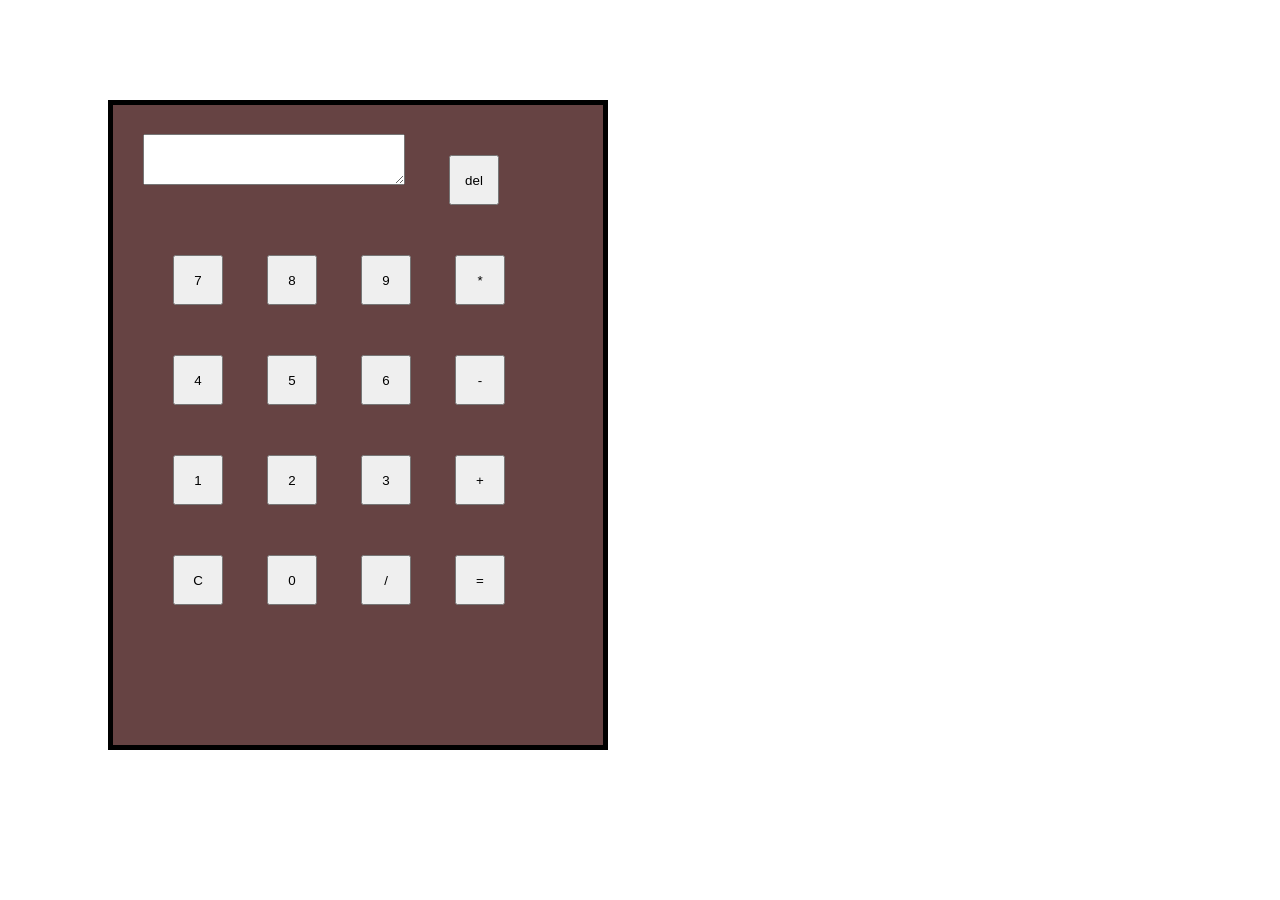
<file: calculator/index.html>
<!DOCTYPE html>
<html lang="en">
<head>
    <meta charset="UTF-8">
    <meta http-equiv="X-UA-Compatible" content="IE=edge">
    <meta name="viewport" content="width=device-width, initial-scale=1.0">
    <title>Document</title>
    <link rel="stylesheet" href="./style.css">
    <script src="./script.js"></script>
</head>
<body>
    <div class="body">
        <div class="output">
            <textarea name="" id="result" cols="30" rows="3"></textarea>
            <button  onclick="backSpace()" type="button">del</button>
        </div>
        <div><button onclick="displayNum(7)" type="button">7</button>
            <button onclick="displayNum(8)" type="button">8</button>
            <button onclick="displayNum(9)" type="button">9</button>
            <button onclick="displayNum('*')" type="button">*</button>

        </div>
        <div><button onclick="displayNum(4)" type="button">4</button>
            <button onclick="displayNum(5)" type="button">5</button>
            <button onclick="displayNum(6)" type="button">6</button>
            <button onclick="displayNum('-')" type="button">-</button>

        </div>
        <div><button onclick="displayNum(1)" type="button">1</button>
            <button onclick="displayNum(2)" type="button">2</button>
            <button onclick="displayNum(3)" type="button">3</button>
            <button onclick="displayNum('+')" type="button">+</button>

        </div>
        <div><button onclick="clearBox()" type="button">C</button>
            <button onclick="displayNum(0)" type="button">0</button>
            <button onclick="displayNum('/')" type="button">/</button>
            <button onclick="evaluateExpression()" type="button">=</button>

        </div>
        





    </div>
</body>
</html>
</file>
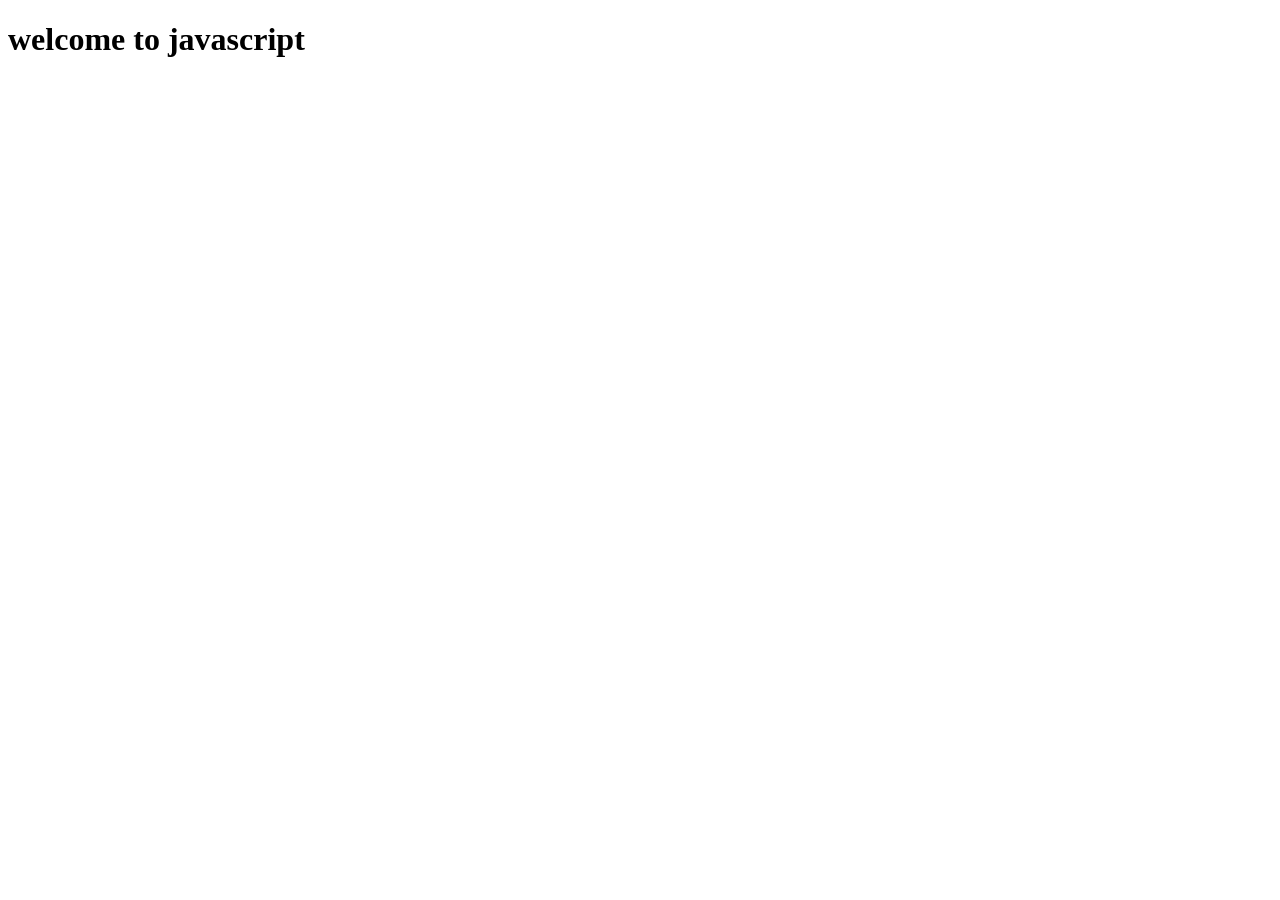
<file: fundamentals/index.html>
<!DOCTYPE html>
<html lang="en">
<head>
    <meta charset="UTF-8">
    <meta http-equiv="X-UA-Compatible" content="IE=edge">
    <meta name="viewport" content="width=device-width, initial-scale=1.0">
    <title>Document</title>
</head>
<body>
    <h1>welcome to javascript</h1>
</body>
<script src="./script.js"></script>
</html>
</file>
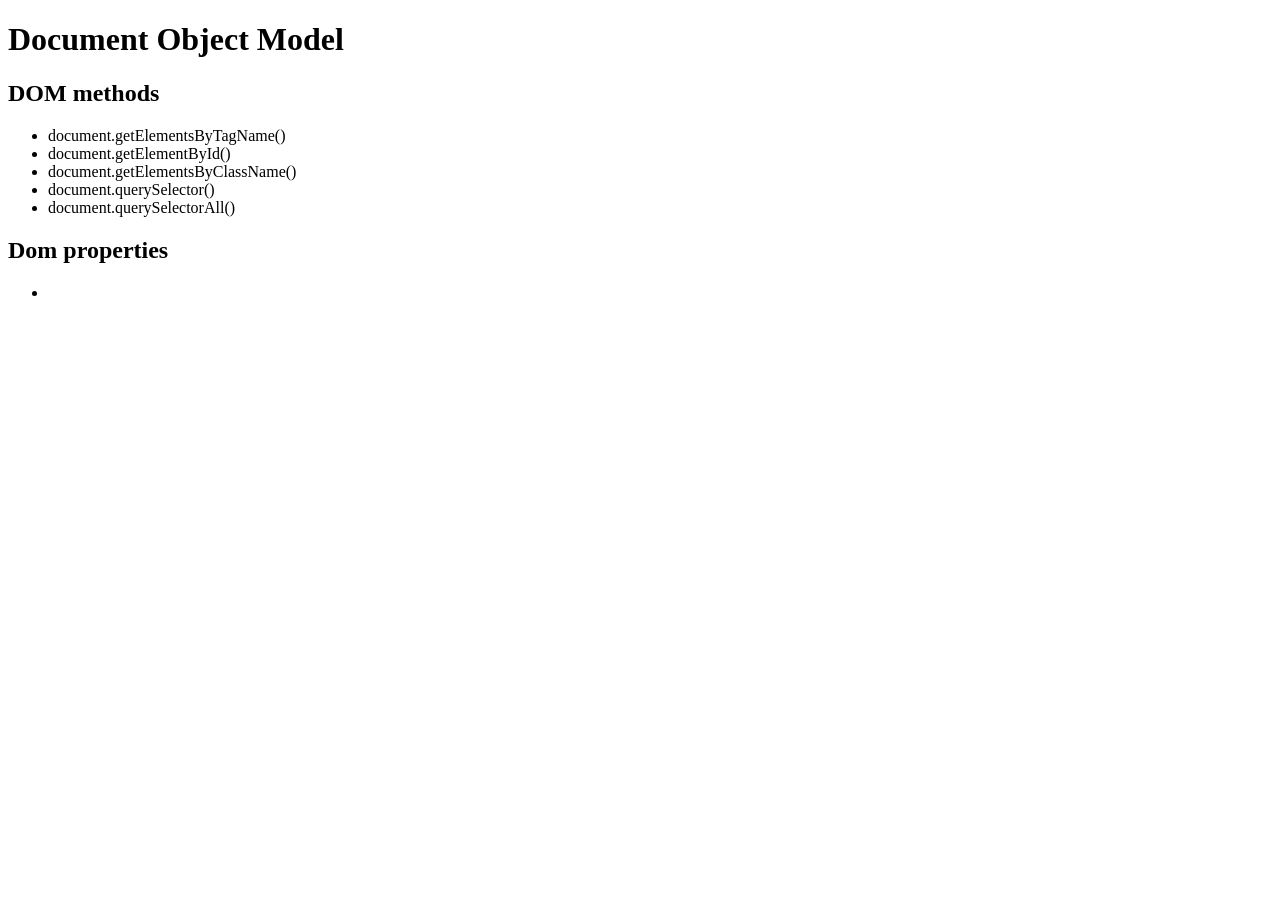
<file: doc obj model/dom_index.html>
<!DOCTYPE html>
<html lang="en">
<head>
    <meta charset="UTF-8">
    <meta http-equiv="X-UA-Compatible" content="IE=edge">
    <meta name="viewport" content="width=device-width, initial-scale=1.0">
    <title>Document</title>
</head>
<body>
    <h1 id="hone">Document Object Model</h1>
    <h2>DOM methods</h2>
    <ul>
        <li class="item">document.getElementsByTagName()</li>
        <li id="item1">document.getElementById()</li>
        <li class="item">document.getElementsByClassName()</li>
        <li>document.querySelector()</li>
        <li>document.querySelectorAll()</li>

    </ul>
    <h2>Dom properties</h2>
    <ul>
        <li></li>
    </ul>


</body>
</html>
</file>
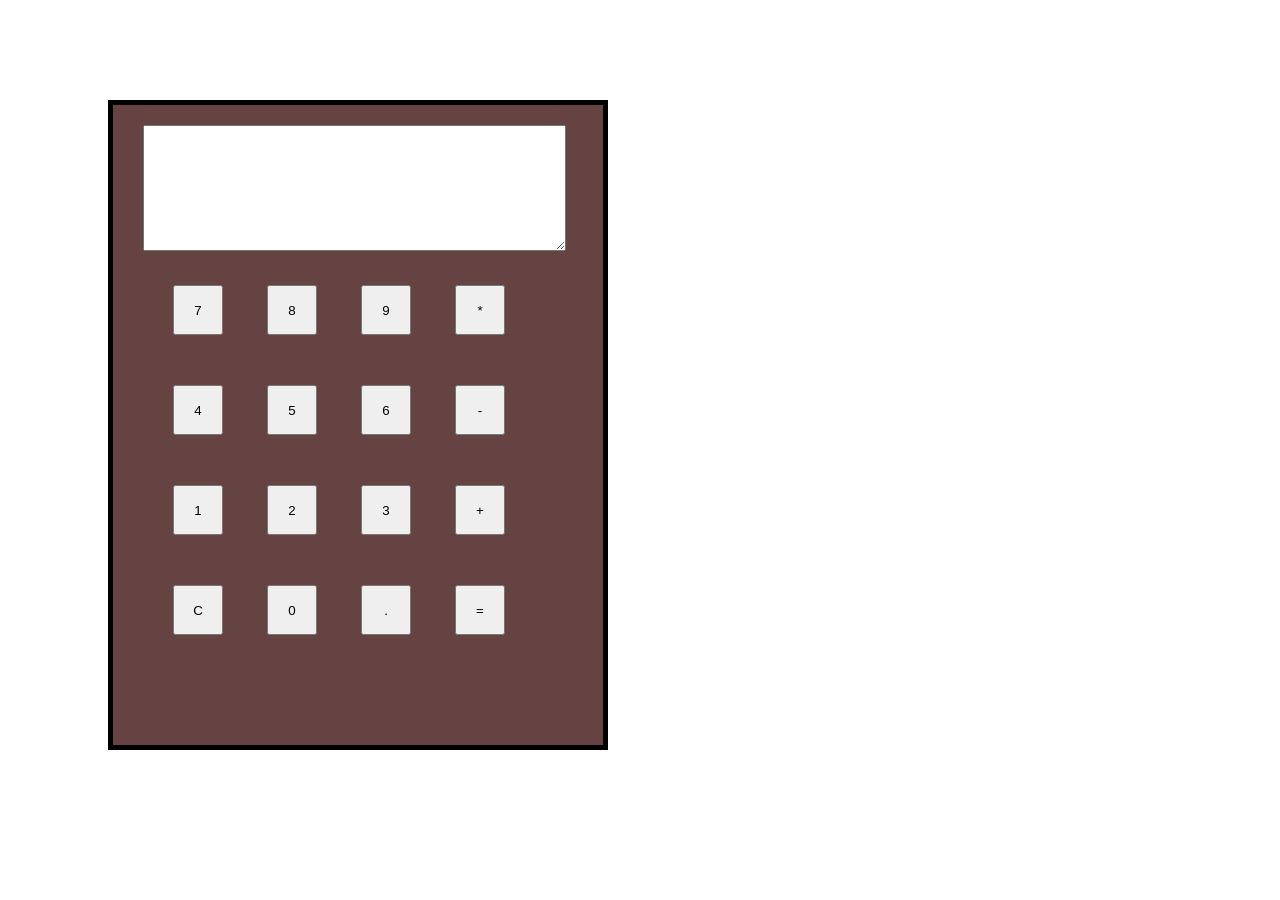
<file: objects/calculator.html>
<!DOCTYPE html>
<html lang="en">
<head>
    <meta charset="UTF-8">
    <meta http-equiv="X-UA-Compatible" content="IE=edge">
    <meta name="viewport" content="width=device-width, initial-scale=1.0">
    <title>Document</title>
    <link rel="stylesheet" href="./calc.css">
</head>
<body>
    <div class="body">
        <div class="output">
            <textarea name="" id="" cols="50" rows="8"></textarea>
        </div>
        <div><button type="button">7</button>
            <button type="button">8</button>
            <button type="button">9</button>
            <button type="button">*</button>

        </div>
        <div><button type="button">4</button>
            <button type="button">5</button>
            <button type="button">6</button>
            <button type="button">-</button>

        </div>
        <div><button type="button">1</button>
            <button type="button">2</button>
            <button type="button">3</button>
            <button type="button">+</button>

        </div>
        <div><button type="button">C</button>
            <button type="button">0</button>
            <button type="button">.</button>
            <button type="button">=</button>

        </div>






    </div>
</body>
</html>
</file>
<file: calculator/style.css>
.body{
    background-color:rgb(102, 67, 67);
    height: 600px;
    width: 450px;
    margin: 100px;
    padding: 20px;
    border: solid 5px black;
    

}

button{
    height: 50px;
    width: 50px;
    margin-left: 40px;
    margin-top: 30px;
    margin-bottom: 20px
}

.output{
    margin-left: 10px;
}
</file>
<file: objects/calc.css>
.body{
    background-color:rgb(102, 67, 67);
    height: 600px;
    width: 450px;
    margin: 100px;
    padding: 20px;
    border: solid 5px black;
    

}

button{
    height: 50px;
    width: 50px;
    margin-left: 40px;
    margin-top: 30px;
    margin-bottom: 20px
}

.output{
    margin-left: 10px;
}
</file>
